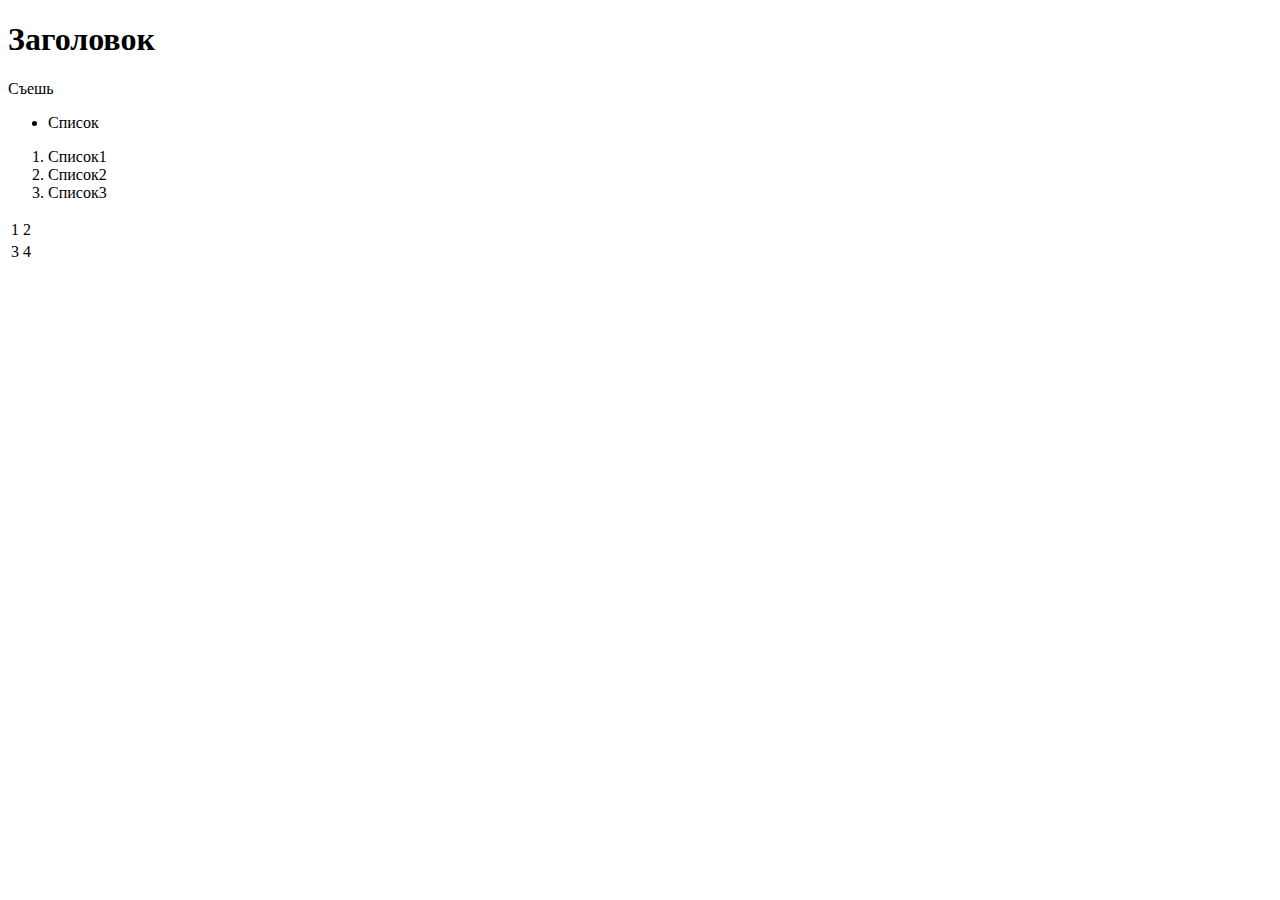
<file: CW1/index.html>
<!DOCTYPE html>
<html lang="en">
<head>
    <meta charset="UTF-8">
    <title>Title</title>
</head>

<body>
<h1> Заголовок </h1>
<p>Съешь </p>
<ul>
    <li>Список</li>

</ul>

<ol>
    <li>Список1</li>
    <li>Список2</li>
    <li>Список3</li>
</ol>

<table>
    <tr>
        <td>1</td>
        <td>2</td>
    </tr>

    <tr>
        <td>3</td>
        <td>4</td>
    </tr>
</table>
</body>
</html>
</file>
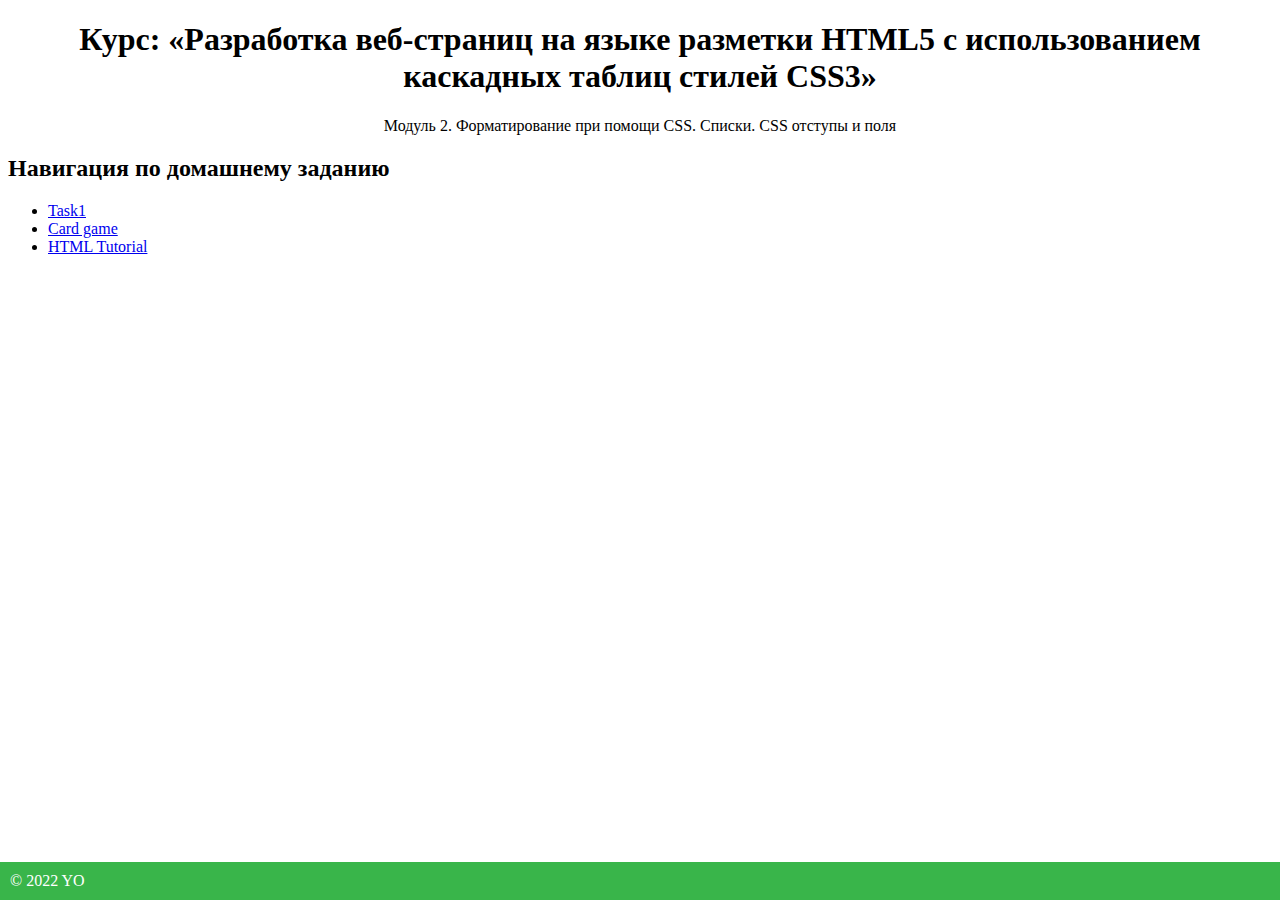
<file: HW2/index.html>
<!DOCTYPE html>
<html lang="en">
<head>
  <meta charset="UTF-8">
  <meta name="description" content="Модуль 2. Форматирование при помощи CSS. Списки. CSS отступы и поля»">
  <meta name="keywords" content="домашнее, задание, разработка, веб-страниц, язык, разметки, HTML5, таблиц, стилей, CSS3">
  <title>DZ-2</title>
  <style>
    h1{
      text-align: center;
    }
    p{
      text-align: center;
    }
    #footer {
      position: fixed; /* Фиксированное положение */
      left: 0; bottom: 0; /* Левый нижний угол */
      padding: 10px; /* Поля вокруг текста */
      background: #39b54a; /* Цвет фона */
      color: #fff; /* Цвет текста */
      width: 100%; /* Ширина слоя */
    }
  </style>
</head>
<body>
<header> <h1>Курс:
  «Разработка веб-страниц на языке разметки HTML5 с использованием каскадных таблиц стилей CSS3»</h1> </header>
<p>Модуль 2. Форматирование при помощи CSS. Списки. CSS отступы и поля</p>
<nav>
  <h2>Навигация по домашнему заданию</h2>
  <ul>
    <li><a href="task1.html">Task1</a> </li>
    <li><a href="task2.html">Card game</a> </li>
    <li><a href="task3.html">HTML Tutorial</a> </li>
  </ul>
</nav>

<footer id="footer">&copy; 2022 YO</footer>

</body>
</html>
</file>
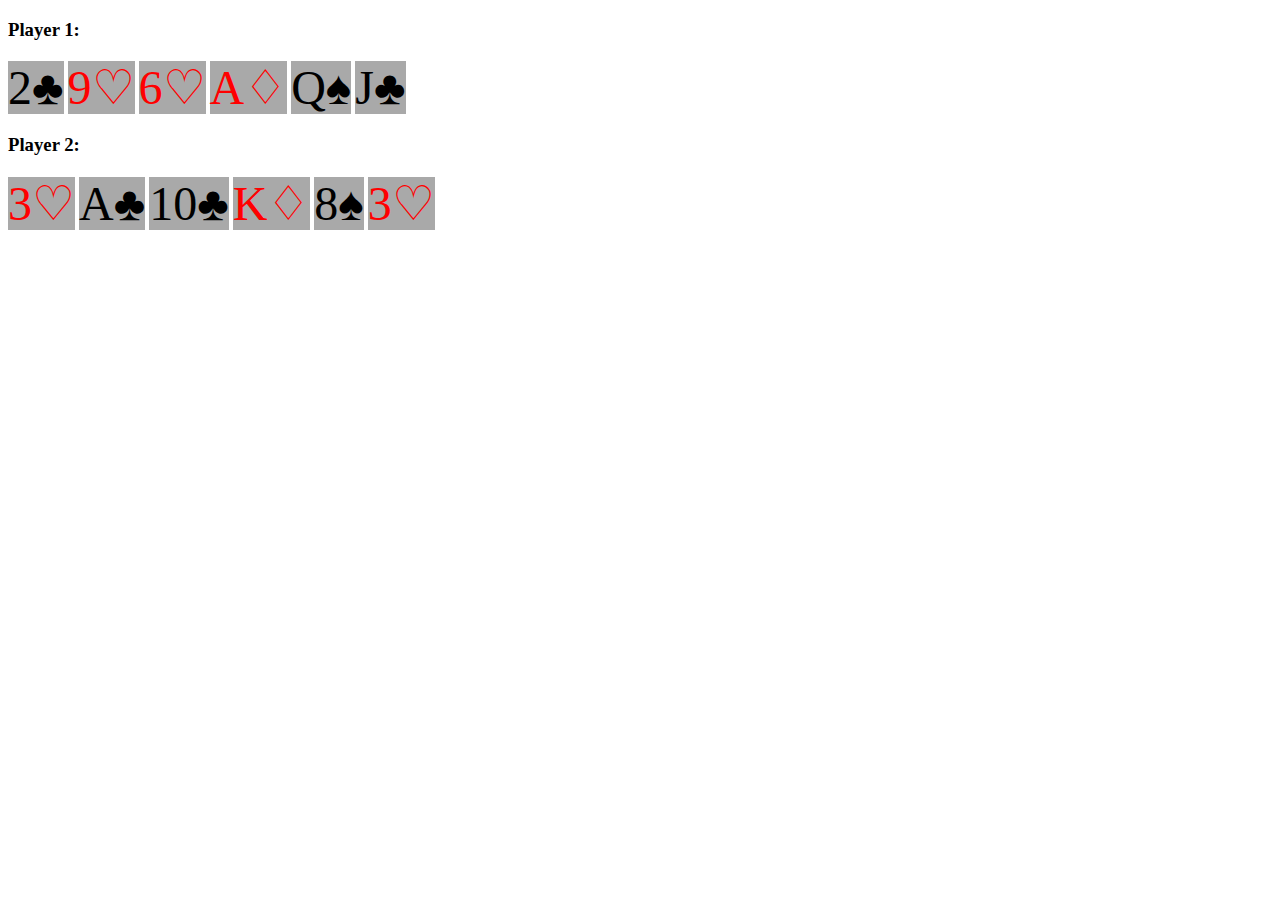
<file: HW1/cardgame.html>
<!DOCTYPE html>
<html lang="en">
<head>
    <meta charset="UTF-8">
    <title>Card game</title>
  <style>
    .l1 {
      color: red;
      background-color: darkgrey;
      font-size: 300%;
    }
    .l2 {
      background-color: darkgrey;
      font-size: 300%;
    }
  </style>
</head>
<body>
<h3>Player 1:</h3>
<p>
  <span class="l2">2♣</span>
  <span> </span>
  <span class="l1">9♡</span>
  <span> </span>
  <span class="l1">6♡</span>
  <span> </span>
  <span class="l1">A♢</span>
  <span> </span>
  <span class="l2">Q♠</span>
  <span> </span>
  <span class="l2">J♣</span></p>
<h3>Player 2:</h3>
<p>
  <span class="l1">3♡</span>
  <span> </span>
  <span class="l2">A♣</span>
  <span> </span>
  <span class="l2">10♣</span>
  <span> </span>
  <span class="l1">K♢</span>
  <span> </span>
  <span class="l2">8♠</span>
  <span> </span>
  <span class="l1">3♡</span>
</p>
</body>
</html>
</file>
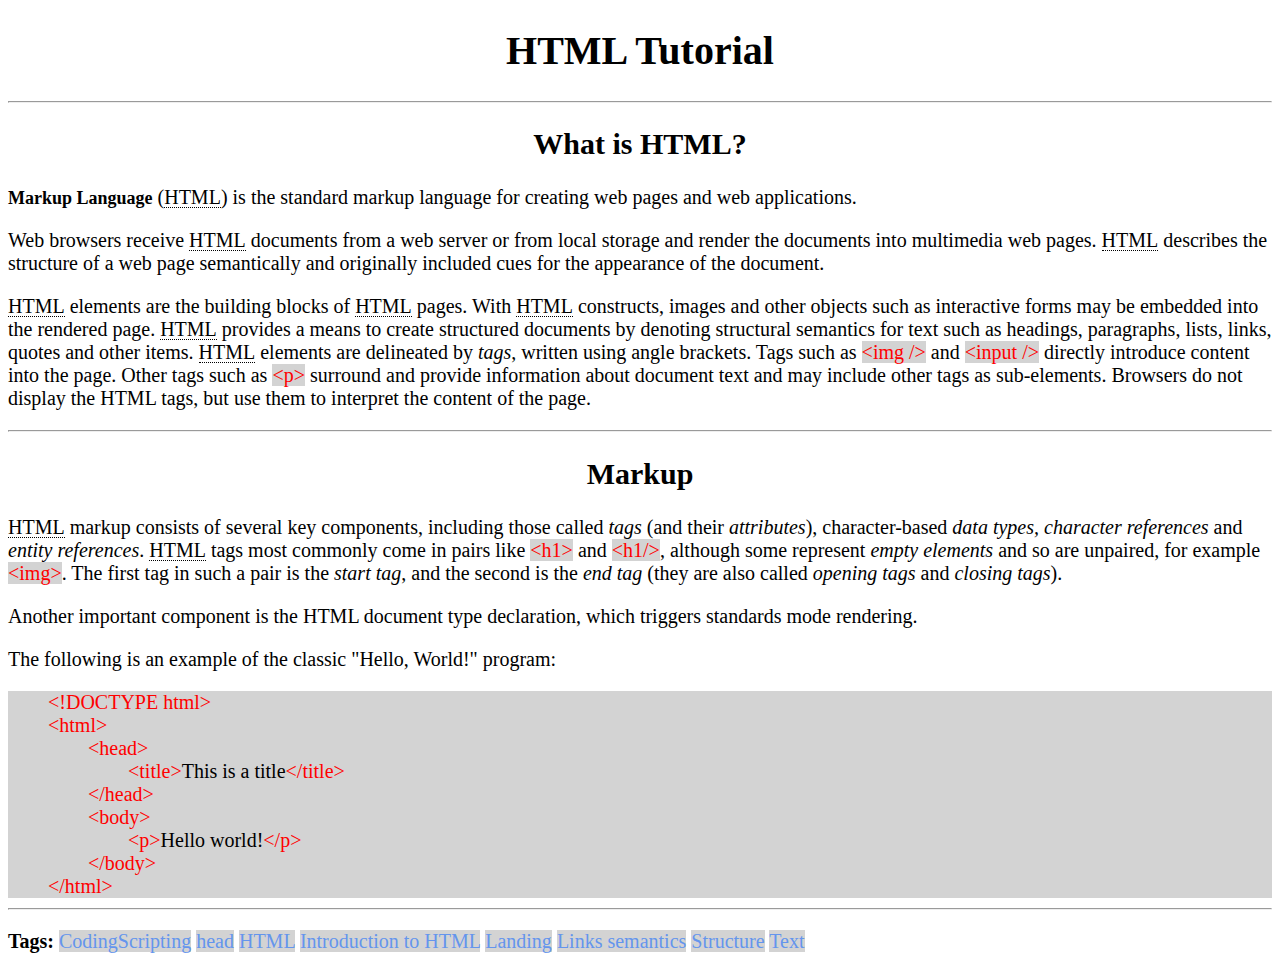
<file: HW1/htmltutorial.html>
<!DOCTYPE html>
<html lang="en">
<head>
    <meta charset="UTF-8">
    <title>HTML Tutorial</title>
<!--    <link href="css/style.css" rel="stylesheet"/>
    <link href="css/simple-hint.min.css" rel="stylesheet" />
     simple-hint="HyperText Markup Language" class="hint-right-t-notice hint-fade"-->
  <style >
    h1,h2{
      text-align: center;
    }
    body{
        font-size: 20px;
    }
    .underline {
      border-bottom: 1px dotted;
      text-decoration: none;
      display: inline-block;
      height: 1em;
      line-height: 1.05em;
      cursor: pointer;
      color: black;
    }
    .bold{
      font-weight:bold;
      font-size: large;
    }

    .ex{
      background-color: lightgrey;
      color: red;
    }

    #div1{
        background-color: lightgrey;
    }
    .blue-text{
        color: cornflowerblue;
        background-color: lightgrey;
    }

  </style>
</head>
<body>
<h1>HTML Tutorial</h1>
<hr>
<h2>What is HTML?</h2>
<p><span class="bold"> Markup Language</span> (<a class="underline" href="https://ru.w3docs.com/" target="_blank">HTML</a>) is the standard markup language for creating web pages and web applications.</p>

<p>Web browsers receive <span class="underline">HTML</span> documents from a web server or from local storage and render the documents into multimedia web pages. <span class="underline">HTML</span> describes the structure of a web page semantically and originally included cues for the appearance of the document.</p>

<p><span class="underline">HTML</span> elements are the building blocks of <span class="underline">HTML</span> pages. With <span class="underline">HTML</span> constructs, images and other objects such as interactive forms may be embedded into the rendered page. <span class="underline">HTML</span> provides a means to create structured documents by denoting structural semantics for text such as headings, paragraphs, lists, links, quotes and other items. <span class="underline">HTML</span> elements are delineated by <dfn>tags</dfn>, written using angle brackets. Tags such as <span class="ex">&lt;img /&gt;</span> and <span class="ex">&lt;input /&gt;</span> directly introduce content into the page. Other tags such as <span class="ex">&lt;p&gt;</span> surround and provide information about document text and may include other tags as sub-elements. Browsers do not display the HTML tags, but use them to interpret the content of the page.</p>

<hr>
<h2>Markup</h2>

<p><span class="underline">HTML</span> markup consists of several key components, including those called <dfn>tags</dfn> (and their <dfn>attributes</dfn>), character-based <dfn>data types, character references</dfn> and <dfn>entity references</dfn>. <span class="underline">HTML</span> tags most commonly come in pairs like <span class="ex">&lt;h1&gt;</span> and <span class="ex">&lt;h1/&gt;</span>, although some represent <dfn>empty elements</dfn> and so are unpaired, for example <span class="ex">&lt;img&gt;</span>. The first tag in such a pair is the <dfn>start tag</dfn>, and the second is the <dfn>end tag</dfn> (they are also called <dfn>opening tags</dfn> and <dfn>closing tags</dfn>).</p>

<p>Another important component is the HTML document type declaration, which triggers standards mode rendering.</p>

<p>The following is an example of the classic "Hello, World!" program:</p>

<div id="div1">

<span class="ex">&emsp;&emsp;&lt;!DOCTYPE html&gt;</span><br>
<span class="ex">&emsp;&emsp;&lt;html&gt;</span><br>
    <span class="ex">&emsp;&emsp;&emsp;&emsp;&lt;head&gt;</span><br>
       <span class="ex">&emsp;&emsp;&emsp;&emsp;&emsp;&emsp;&lt;title&gt;</span>This is a title<span class="ex">&lt;/title&gt;</span><br>
    <span class="ex">&emsp;&emsp;&emsp;&emsp;&lt;/head&gt;</span><br>
            <span class="ex">&emsp;&emsp;&emsp;&emsp;&lt;body&gt;</span><br>
    <span class="ex">&emsp;&emsp;&emsp;&emsp;&emsp;&emsp;&lt;p&gt;</span>Hello world!<span class="ex">&lt;/p&gt;</span><br>
    <span class="ex">&emsp;&emsp;&emsp;&emsp;&lt;/body&gt;</span><br>
    <span class="ex">&emsp;&emsp;&lt;/html&gt;</span><br>
    </div>
<hr>
<p class="p-size"><b>Tags:</b> <span class="blue-text">CodingScripting</span> <span class="blue-text">head</span> <span class="blue-text">HTML</span> <span class="blue-text">Introduction to HTML</span> <span class="blue-text">Landing</span> <span class="blue-text">Links semantics</span> <span class="blue-text">Structure</span> <span class="blue-text">Text</span></p>

</body>
</html>
</file>
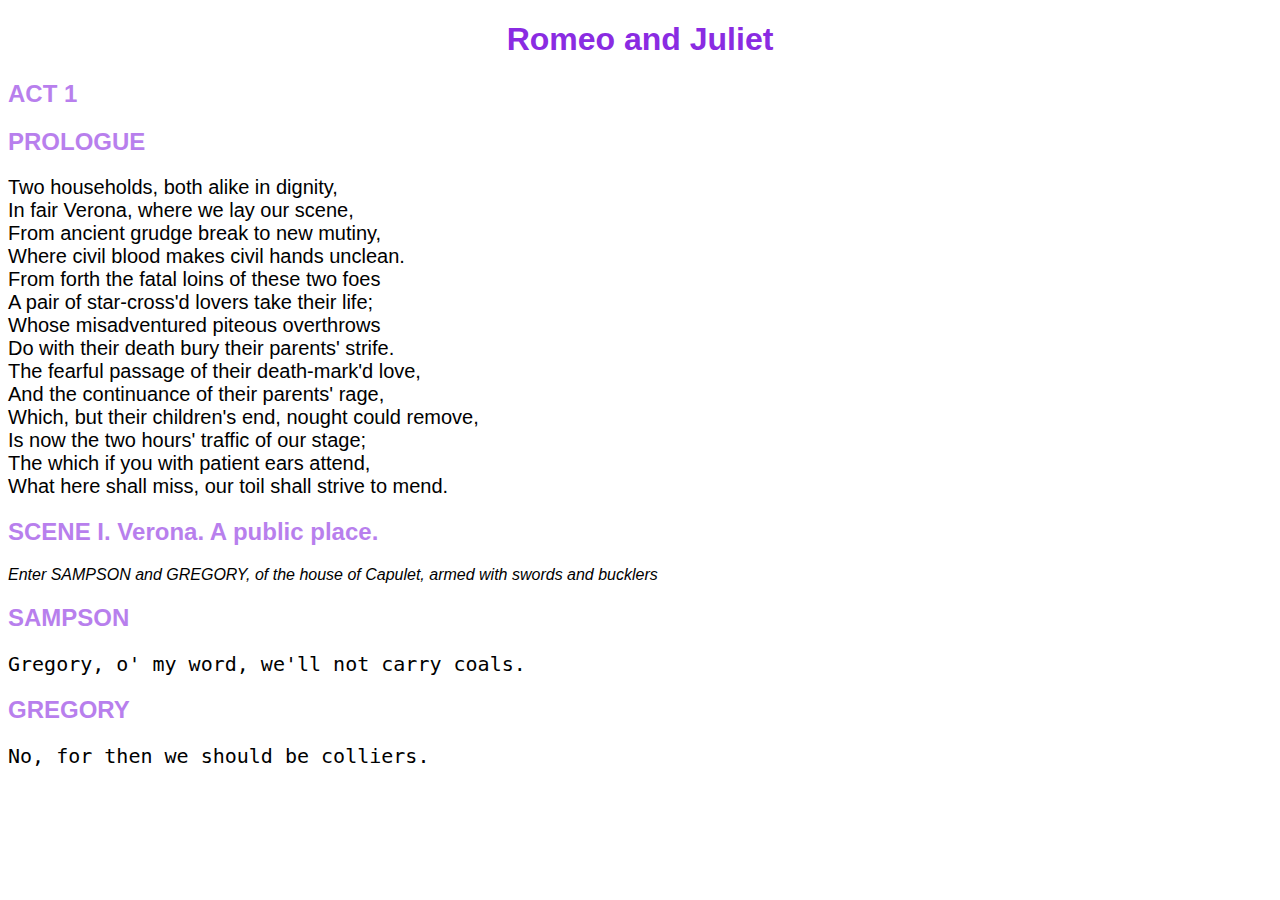
<file: HW1/romeoandjuliet.html>
<!DOCTYPE html>
<html lang="en">
<head>
    <meta charset="UTF-8">
    <title>Romeo and Juliet</title>
   <style>
       body {
           font-family: 'Lato', sans-serif;
           text-align: left;
           font-style: normal;
       }

       h1{
           text-align: center;
           color: blueviolet;
       }

       h2{

           color: blueviolet;
           opacity: .6;
           font-weight: 900;
       }

       p.style20{
           font-size: 20px
       }

       .mono{
           font-family: monospace;
           font-size: 20px
       }

   </style>

</head>
<body>

<h1>Romeo and Juliet</h1>
<h2>ACT 1</h2>
<h2>PROLOGUE</h2>

<p class="style20">Two households, both alike in dignity,<br>
    In fair Verona, where we lay our scene,<br>
    From ancient grudge break to new mutiny,<br>
    Where civil blood makes civil hands unclean.<br>
    From forth the fatal loins of these two foes<br>
    A pair of star-cross'd lovers take their life;<br>
    Whose misadventured piteous overthrows<br>
    Do with their death bury their parents' strife.<br>
    The fearful passage of their death-mark'd love,<br>
    And the continuance of their parents' rage,<br>
    Which, but their children's end, nought could remove,<br>
    Is now the two hours' traffic of our stage;<br>
    The which if you with patient ears attend,<br>
    What here shall miss, our toil shall strive to mend. </p>

<h2>SCENE I. Verona. A public place.</h2>

<p style="font-style: italic">Enter SAMPSON and GREGORY, of the house of Capulet, armed with swords and bucklers</p>

<h2>SAMPSON</h2>

<p class="mono">Gregory, o' my word, we'll not carry coals.</p>

<h2>GREGORY</h2>

<p class="mono">No, for then we should be colliers.</p>

</body>
</html>
</file>
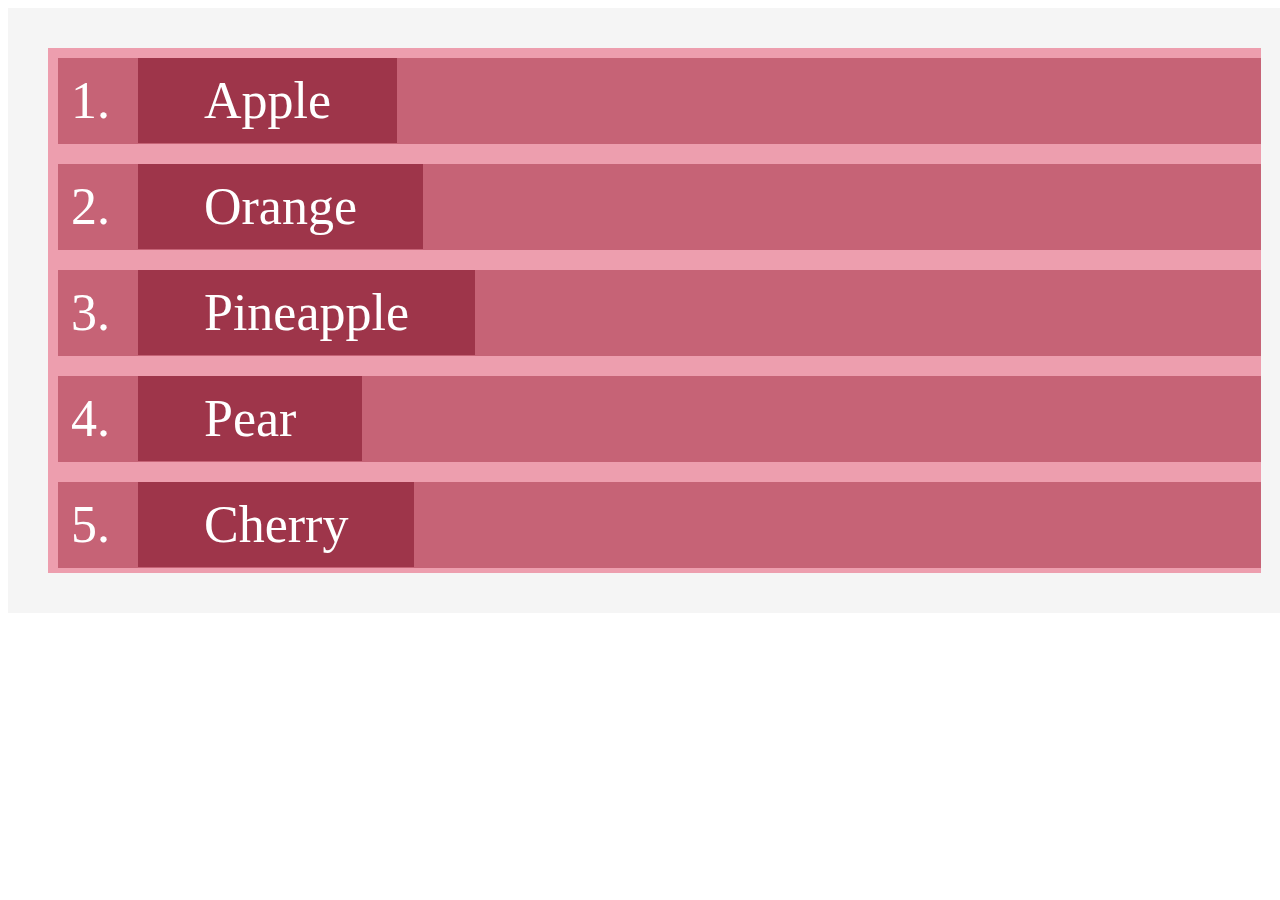
<file: HW2/task1.html>
<!DOCTYPE html>
<html lang="en">
<head>
    <meta charset="UTF-8">
    <title>Task1</title>
    <style>
         .element2{
             background: #ED9EAE;
             height: 525px;
             width: 100%;
        }

        .header{
            background: #F5F5F5;
            height: 525px;
            width: 96%;
            padding: 40px;
        }

        .element3{
            background: #C66376;
            height: 60px;
            width: 97%;
            margin: 10px;
            padding: 13px;
            display: inline-block;
        }
        span{
            color: white;
            font-size: 52px;
        }
        .name{
            background: #9E354A;
            padding: 14px;
            margin: 15px;
        }
    </style>

</head>
<body>
<div class="header">
    <div class="element2">
        <div class="element3"><span>1. <span class="name">&emsp;Apple&emsp;</span></span></div>
        <div class="element3"><span>2. <span class="name">&emsp;Orange&emsp;</span></span></div>
        <div class="element3"><span>3. <span class="name">&emsp;Pineapple&emsp;</span></span></div>
        <div class="element3"><span>4. <span class="name">&emsp;Pear&emsp;</span></span></div>
        <div class="element3"><span>5. <span class="name">&emsp;Cherry&emsp;</span></span></div>
    </div>

</div>
</body>
</html>
</file>
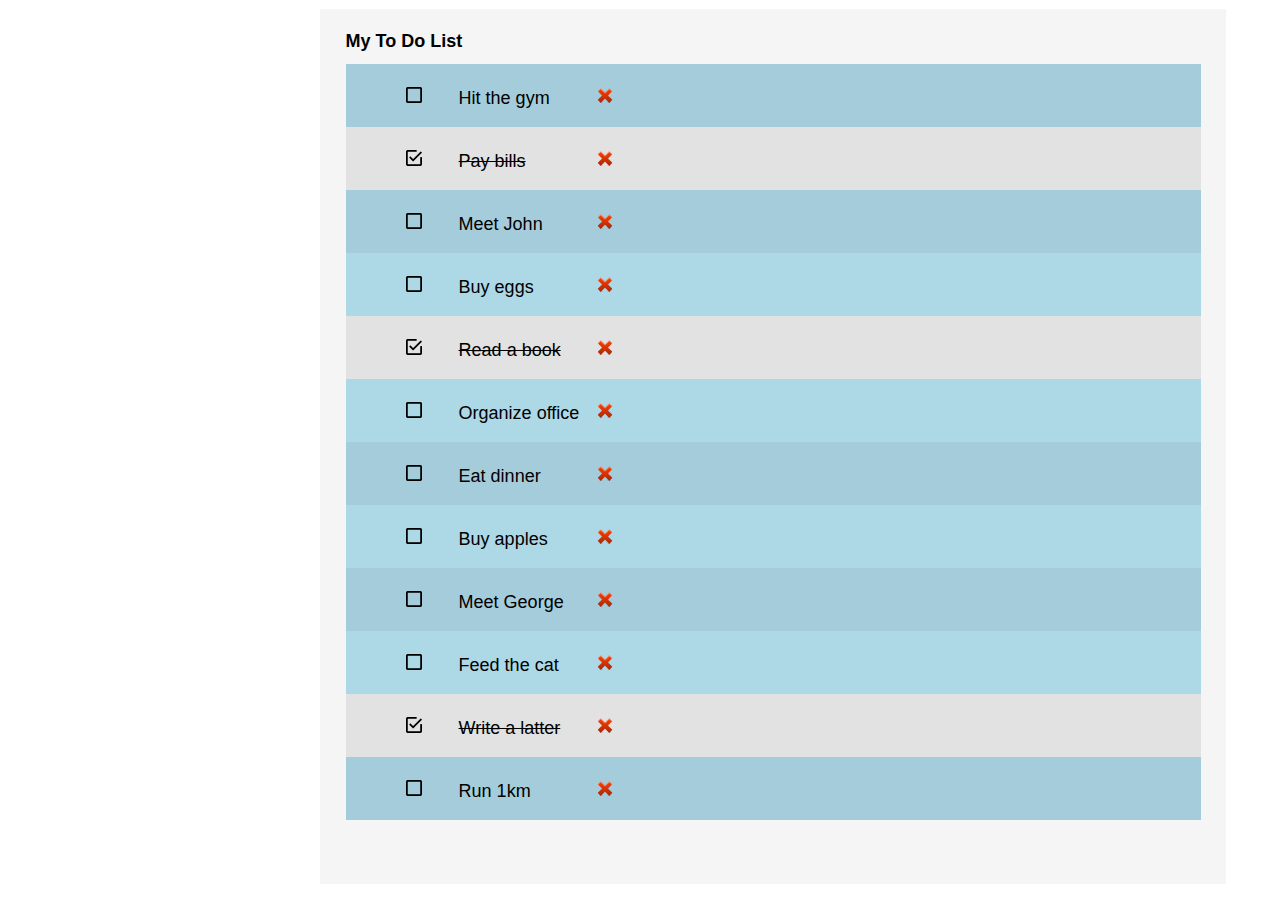
<file: HW2/task2.html>
<!DOCTYPE html>
<html lang="en">
<head>
    <meta charset="UTF-8">
    <title>Task2</title>
    <style>
        .head{
            background: #F5F5F5;
            height: 855px;
            width: 855px;
            position: fixed; /* or absolute */
            top: 1%;
            left: 25%;
            padding: 10px 2% 10px 2%;
        }

        *{
            font-family: sans-serif;
            font-size: large;
        }

        .d-blue{
            height: 63px;
            background: #A5CCDA;
        }

        .blue{
            height: 63px;
            background: #ADD8E6;
        }

        .grey{
            height: 63px;
            background: #E2E2E2;
        }

        img{
            margin: 23px 30px 23px 60px;
        }
        .img-del{
            margin: 23px 30px 23px 140px;
        }
        .inner {
            position: absolute;
            margin-top: -2.7em;
            padding: 5px 30px 10px 113px;
        }

        .l-through{
            text-decoration: line-through;
        }
        span{
            margin-right: 23px;
        }
    </style>

</head>
<body>
    <div class="head">
        <h1>My To Do List</h1>
        <div class="d-blue">
            <img src="icons/unchecked_16.png" alt="unchecked">

            <div class="inner">
                <span>Hit the gym</span>
            </div><img src="icons/delete_16.png" class="img-del" alt="delete">

        </div>
        <div class="grey"><img src="icons/checked_16.png" alt="checked">
            <div class="inner">
                <span class="l-through">Pay bills</span>
            </div><img src="icons/delete_16.png" class="img-del" alt="delete">
        </div>
        <div class="d-blue">
            <img src="icons/unchecked_16.png" alt="unchecked">
            <div class="inner">
                <span>Meet John</span>
            </div><img src="icons/delete_16.png" class="img-del" alt="delete">
        </div>
        <div class="blue">
            <img src="icons/unchecked_16.png" alt="unchecked">
            <div class="inner">
                <span>Buy eggs</span>
            </div><img src="icons/delete_16.png" class="img-del" alt="delete">

        </div>
        <div class="grey">
            <img src="icons/checked_16.png" alt="checked">
            <div class="inner">
                <span class="l-through">Read a book</span>
            </div><img src="icons/delete_16.png" class="img-del" alt="delete">
        </div>
        <div class="blue">
            <img src="icons/unchecked_16.png" alt="unchecked">
            <div class="inner">
                <span>Organize office </span>
            </div><img src="icons/delete_16.png" class="img-del" alt="delete">
        </div>
        <div class="d-blue">
            <img src="icons/unchecked_16.png" alt="unchecked">
            <div class="inner">
                <span>Eat dinner</span>
            </div><img src="icons/delete_16.png" class="img-del" alt="delete">
        </div>
        <div class="blue">
            <img src="icons/unchecked_16.png" alt="unchecked">
            <div class="inner">
                <span>Buy apples</span>
            </div><img src="icons/delete_16.png" class="img-del" alt="delete">
        </div>
        <div class="d-blue">
            <img src="icons/unchecked_16.png" alt="unchecked">
            <div class="inner">
                <span>Meet George</span>
            </div><img src="icons/delete_16.png" class="img-del" alt="delete">
        </div>
        <div class="blue">
            <img src="icons/unchecked_16.png" alt="unchecked">
            <div class="inner">
                <span>Feed the cat</span>
            </div><img src="icons/delete_16.png" class="img-del" alt="delete">
        </div>
        <div class="grey">
            <img src="icons/checked_16.png" alt="checked">
            <div class="inner">
                <span class="l-through">Write a latter</span>
            </div><img src="icons/delete_16.png" class="img-del" alt="delete">
        </div>
        <div class="d-blue">
            <img src="icons/unchecked_16.png" alt="unchecked">
            <div class="inner">
                <span>Run 1km</span>
            </div><img src="icons/delete_16.png" class="img-del" alt="delete">
        </div>
    </div>
</body>
</html>
</file>
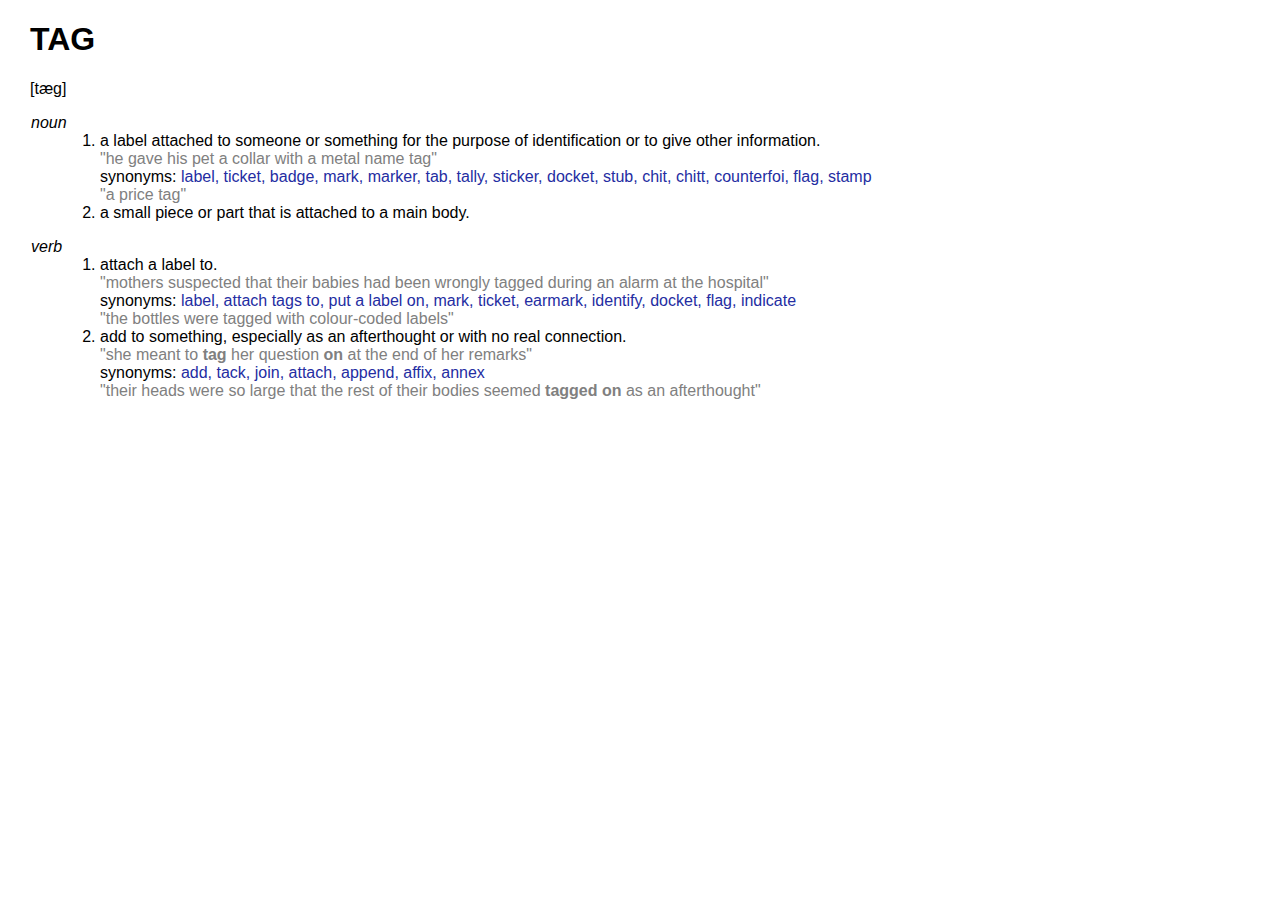
<file: HW2/task3.html>
<!DOCTYPE html>
<html lang="en">
<head>
    <meta charset="UTF-8">
    <title>Task3</title>
   <style>
       *{
           margin-left: 10px;
           font-family: sans-serif;
       }

       h1{
           text-transform: uppercase;
       }

       dt {
           font-style: italic;
           margin-left: 1px;
       }

       .span-g{
           color:gray;
           margin-left: 20px;
       }
       span{
           margin-left: 20px;
       }
       .span-bl{
           color:#242DA2;
           margin-left: 0px;
       }

       b{
           margin-left: 0px;
       }

    </style>
</head>
<body>
<p><h1>Tag</h1></p>
<p>[t&aelig;g]</p>

<dl>
    <dt>noun</dt>
    <ol>
        <dd> <li>a label attached to someone or something for the purpose of identification or to give other information.</li></dd>
        <span class="span-g">"he gave his pet a collar with a metal name tag"</span><br>
        <span>synonyms:</span> <span class="span-bl">label, ticket, badge, mark, marker, tab, tally, sticker, docket, stub, chit, chitt, counterfoi, flag, stamp</span><br>
        <span class="span-g">"a price tag"</span>

        <dd><li>a small piece or part that is attached to a main body.</li></dd>
    </ol>
</dl>

<dl>
    <dt>verb</dt>
    <ol>
        <dd> <li>attach a label to.</li></dd>
        <span class="span-g">"mothers suspected that their babies had been wrongly tagged during an alarm at the hospital"</span><br>
        <span>synonyms:</span> <span class="span-bl">label, attach tags to, put a label on, mark, ticket, earmark, identify, docket, flag, indicate</span><br>
        <span class="span-g">"the bottles were tagged with colour-coded labels"</span>

        <dd><li>add to something, especially as an afterthought or with no real connection.</li></dd>
        <span class="span-g">"she meant to <b>tag</b> her question <b>on</b> at the end of her remarks"</span><br>
        <span>synonyms:</span> <span class="span-bl">add, tack, join, attach, append, affix, annex </span><br>
        <span class="span-g">"their heads were so large that the rest of their bodies seemed <b>tagged on</b> as an afterthought"</span>
    </ol>
</dl>

</body>
</html>
</file>
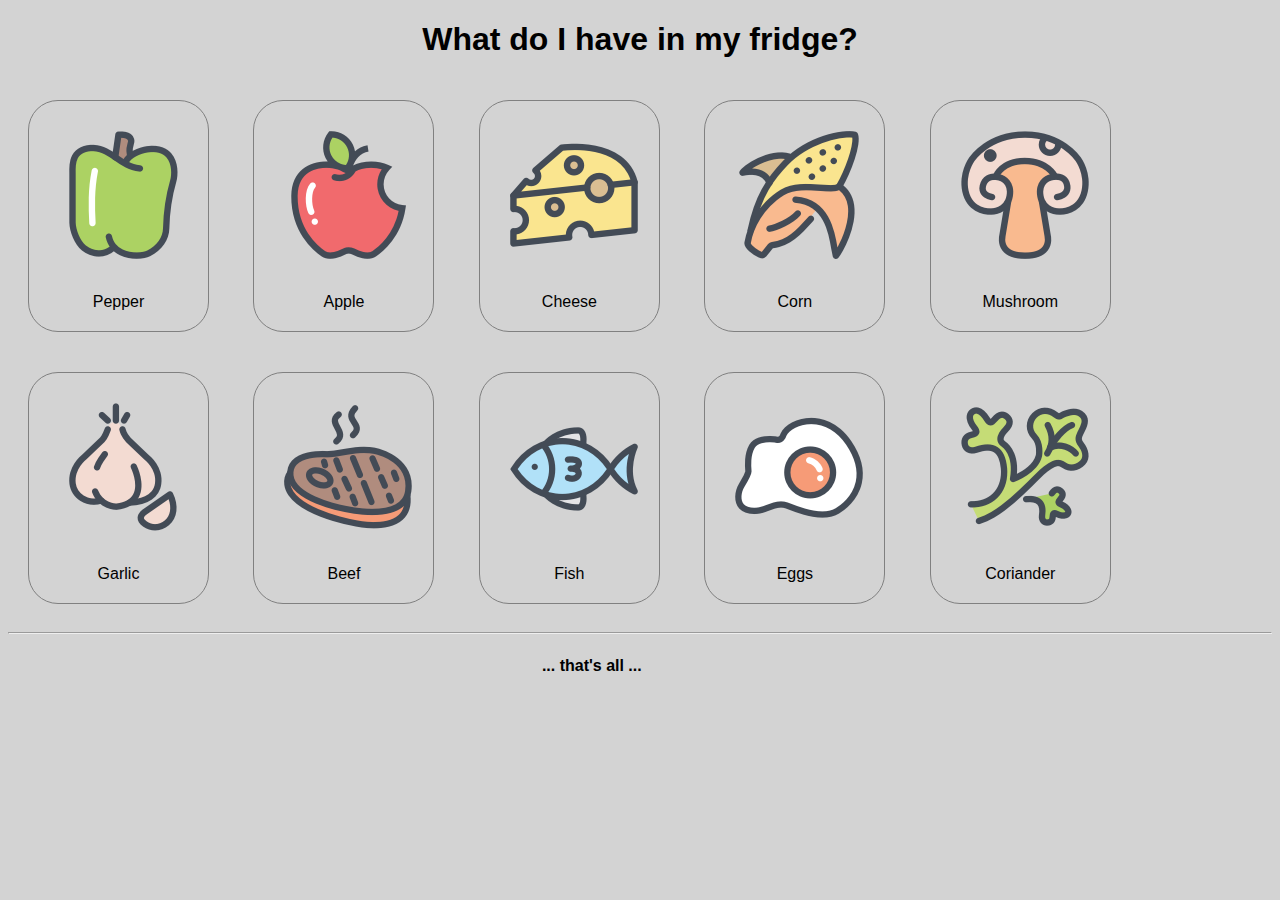
<file: HW3/task1.html>
<!DOCTYPE html>
<html lang="en">
<head>
    <meta charset="UTF-8">
    <title>Реализовать html-страницу со списком продуктов.</title>
    <link rel="stylesheet" href="css/style1.css">
</head>
<body>
    <header>
        <h1>What do I have in my fridge?</h1>
    </header>

    <main>
        <div>
        <div class="block product"><img src="img/food/Food_C247-128.png" alt="Pepper">Pepper</div>
        <div  class="block product"><img src="img/food/Food_C240-128.png" alt="Apple">Apple</div>
        <div  class="block product"><img src="img/food/Food_C217-128.png" alt="Cheese">Cheese</div>
        <div  class="block product"><img src="img/food/Food_C245-128.png" alt="Corn">Corn</div>
        <div  class="block product"><img src="img/food/Food_C239-128.png" alt="Mushroom">Mushroom</div>
        <div  class="block product"><img src="img/food/Food_C238-128.png" alt="Garlic">Garlic</div>
        <div  class="block product"><img src="img/food/Food_C225-128.png" alt="Beef">Beef</div>
        <div  class="block product"><img src="img/food/Food_C205-128.png" alt="Fish">Fish</div>
        <div  class="block product"><img src="img/food/Food_C203-128.png" alt="Eggs">Eggs</div>
        <div  class="block product"><img src="img/food/Food_C235-128.png" alt="Coriander">Coriander</div>
        </div>
    </main>

    <hr>
    <footer>

        <div class="tex-center footer">
        <b>... that's all ...</b>
        </div>
    </footer>

</body>
</html>
</file>
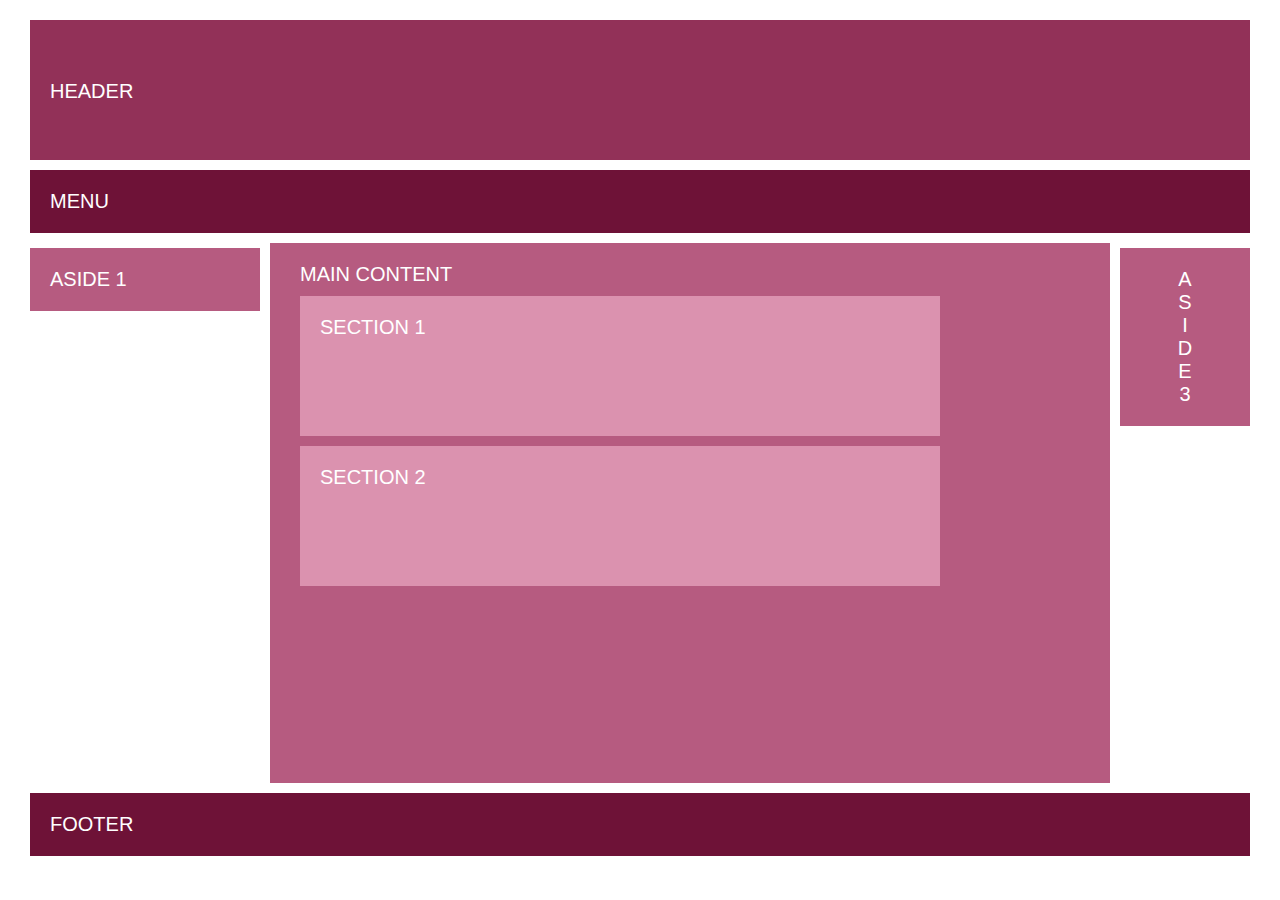
<file: HW3/task3.html>
<!DOCTYPE html>
<html lang="en">
<head>
    <meta charset="UTF-8">
    <title>Задание 3</title>
  <link rel="stylesheet" href="css/style3.css">
</head>
<body>
<header><div id="div1">HEADER</div></header>
<menu><li>MENU</li></menu>
<div class="row">

    <aside id="aside1">ASIDE 1</aside>
    <aside id="aside3">A<br>S<br>I<br>D<br>E<br> 3</aside>
    <main><span>MAIN CONTENT</span>
        <aside id="section1">SECTION 1</aside>
        <aside id="section2">SECTION 2</aside>
    </main>

</div>

<footer>FOOTER</footer>

</body>
</html>
</file>
<file: HW3/css/style1.css>
*{
    background: lightgray;
    font-family: sans-serif;
}

h1{
    text-align: center;
}

.tex-center{
    text-align: center;
}

.footer{
    left: 0; bottom: 0; /* Левый нижний угол */
    padding: 15px; /* Поля вокруг текста */
    width: 90%; /* Ширина слоя */
}

.product{
    width: 179px;
    height: 230px;
    border-radius: 30px;
    border: 0px solid gray;
    border: 1px solid gray;
    margin: 20px;
}

.block{
    display: inline-block;
    text-align: center;
}
.container{
    padding: 20px;
    border: 1px solid #000;
}

img{
    margin: 30px;
}

/*.footer_hr{*/
/*    top: 620px;*/
/*    position: relative;*/
/*}*/
</file>
<file: HW3/css/style3.css>
*{
    padding: 0px;
    margin: 10px;
    border: none;
    color: white;
    font-size: 20px;
    font-family: sans-serif;
}

li{
    padding: 0px;
    margin: 0px;
    list-style-type: none;
}

.row{
    margin: auto;
}

#div1{
    margin: 40px 0px 5px 0px;
}
header{
    background: #923158;
    height: 100px;
    padding: 20px;
}

menu{
    background: #6E1237;
    padding: 20px;
    /*margin: 5px 0px 5px 0px;*/
}

main{
    margin: 10px 150px 5px 250px;
    background: #B65B80;
    padding: 20px;
    height: 500px;
}

#main-content{
    padding: 10px;
}

#aside1{
    width: 190px;
    float: left;
    background: #B65B80;
    padding: 20px;
    margin: 5px 0px 5px 10px;
}

#aside2{
    width: 200px;
    background: #B65B80;
    padding: 20px;
    /*margin: 5px 0px 5px 0px;*/
}

#aside3{
    width: 90px;
    float: right;
    background: #B65B80;
    padding: 20px;
    margin: 5px 10px 5px 0px;
    text-align: center;
}

footer{
    clear: both;
    background: #6E1237;
    padding: 20px;
}

#section1{
    width: 600px;
    height: 100px;
    background: #DB92AF;
    padding: 20px;
}

#section2{
    width: 600px;
    height: 100px;
    background: #DB92AF;
    padding: 20px;
}
</file>
